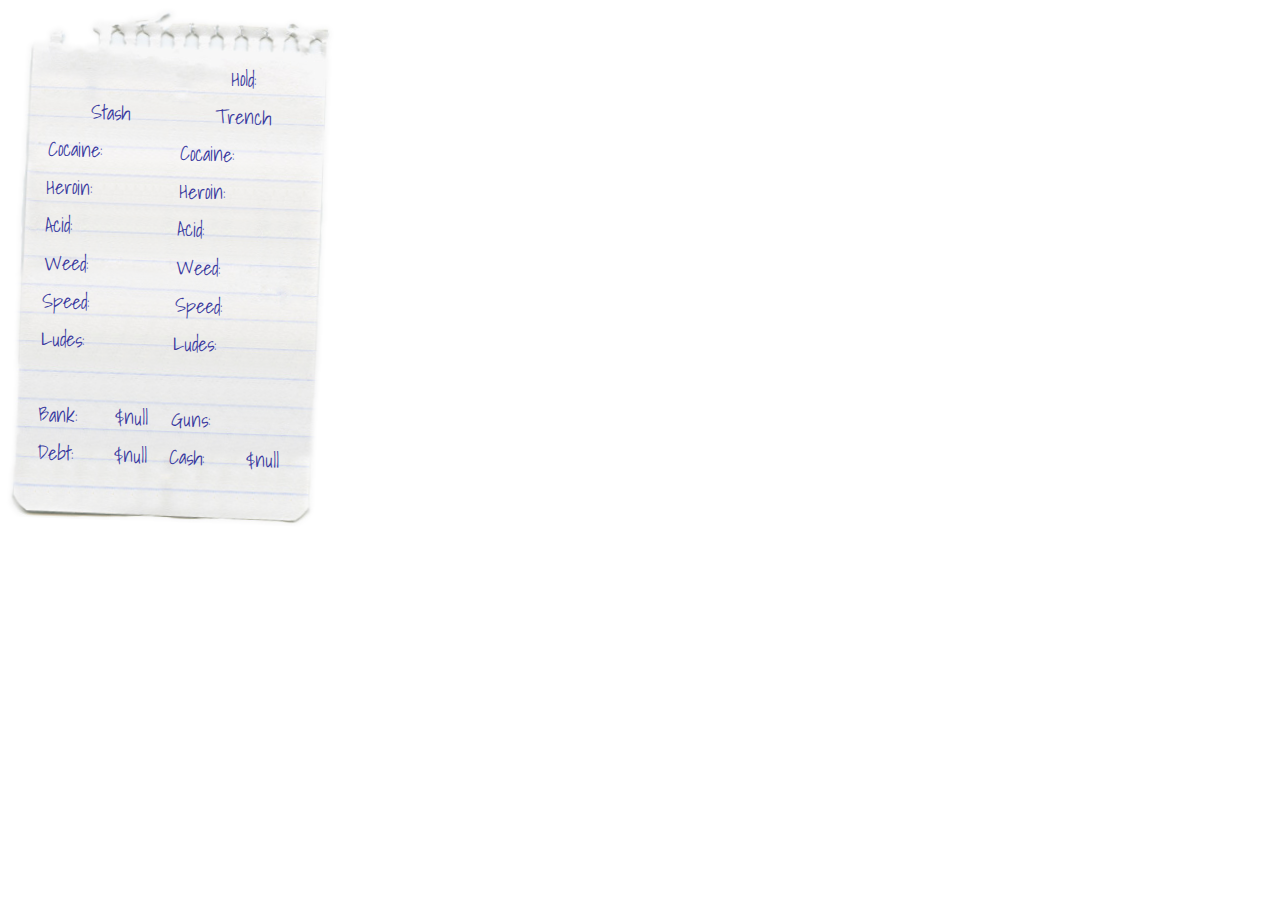
<file: index.html>
<!-- https://phantomjscloud.com/api/browser/v2/a-demo-key-with-low-quota-per-ip-address/?request={content:"<h1>hello-world</h1>",renderType:"jpg"} -->
<!DOCTYPE html>
<html>
  <head>
    <title>Drug Wars Test</title>
    <link rel="stylesheet" type="text/css" href="styles.css">
    <script src="//code.jquery.com/jquery-1.12.0.min.js"></script>
    <script src="parser.js"></script>
    <link href="https://fonts.googleapis.com/css?family=Shadows+Into+Light" rel="stylesheet">
  </head>
  <body>
    <div class="table-container">
      <table class="main-table">
        <thead>
          <tr>
            <th colspan="4"><span id="date"></span></th>
            <th colspan="2"></th>
            <th colspan="4">Hold: <span id="hold"></span></th>
          </tr>
          <tr>
            <th colspan="4">Stash</td>
            <th colspan="2" id="location"></td>
            <th colspan="4">Trench</td>
          </tr>
        </thead>
          <tr>
            <td rowspan="9"></td>
            <td>Cocaine:</td>
            <td id="cocaineStash"></td>
            <td colspan="2" rowspan="9"></td>
            <td colspan="2" rowspan="9"></td>
            <td>Cocaine:</td>
            <td id="cocaineHold"></td>
            <td rowspan="9"></td>
          </tr>
          <tr>
            <td>Heroin:</td>
            <td id="heroinStash"></td>
            <td>Heroin:</td>
            <td id="heroinHold"></td>
          </tr>
          <tr>
            <td>Acid:</td>
            <td id="acidStash"></td>
            <td>Acid:</td>
            <td id="acidHold"></td>
          </tr>
          <tr>
            <td>Weed:</td>
            <td id="weedStash"></td>
            <td>Weed:</td>
            <td id="weedHold"></td>
          </tr>
          <tr>
            <td>Speed:</td>
            <td id="speedStash"></td>
            <td>Speed:</td>
            <td id="speedHold"></td>
          </tr>
          <tr>
            <td>Ludes:</td>
            <td id="ludesStash"></td>
            <td>Ludes:</td>
            <td id="ludesHold"></td>
          </tr>
          <tr>
            <td></td>
            <td></td>
            <td></td>
            <td></td>
          </tr>
          <tr>
            <td>Bank:</td>
            <td id="bank"></td>
            <td>Guns:</td>
            <td id="guns"></td>
          </tr>
          <tr>
            <td>Debt:</td>
            <td id="debt"></td>
            <td>Cash:</td>
            <td id="cash"></td>
          </tr>
        </table>
    </div>
  </body>
</html>
</file>
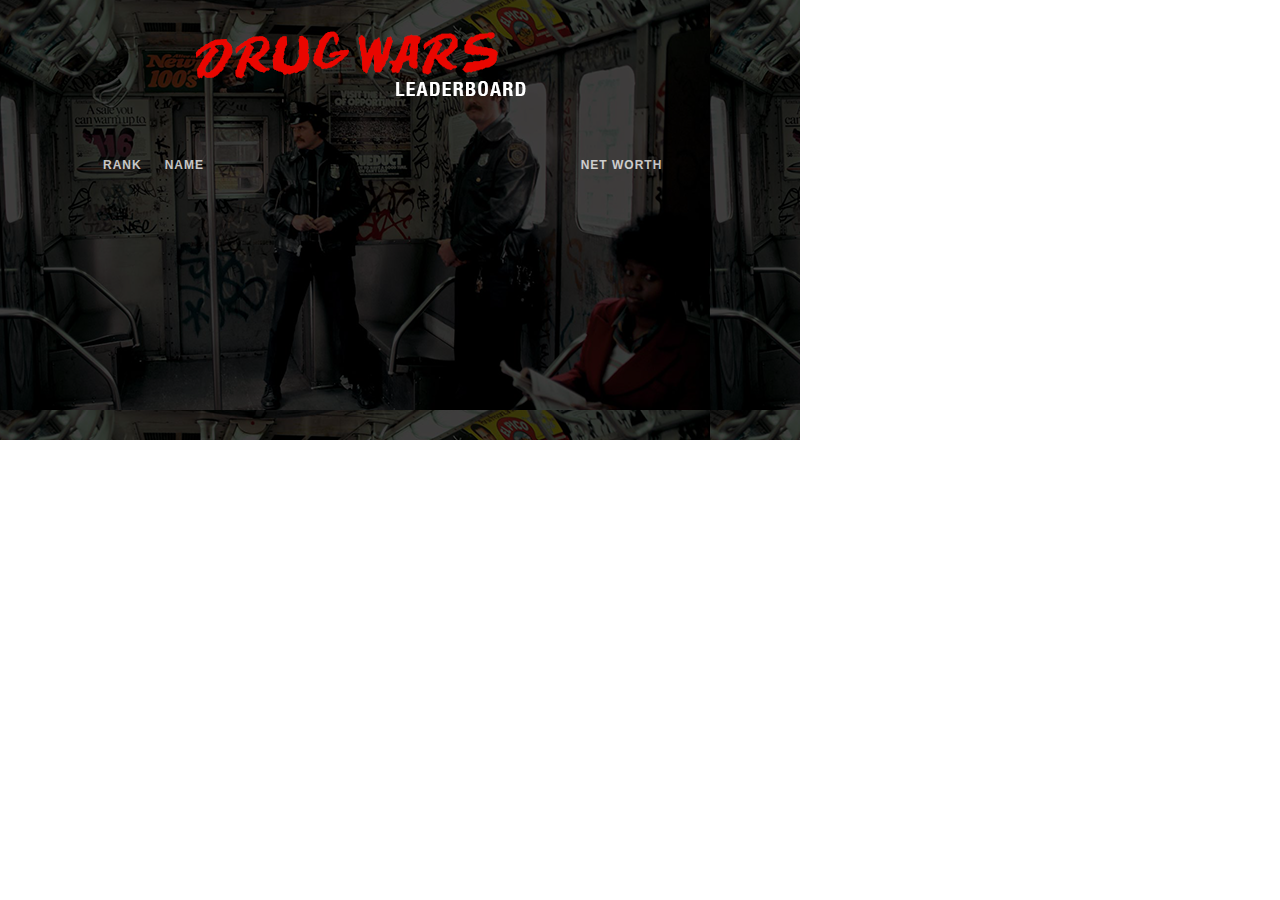
<file: leaderboard/index.html>
<!DOCTYPE html>
<html lang="en">

<head>
  <meta charset="utf-8">
  <meta name="viewport" content="width=device-width">
  <title>repl.it</title>
  <script src="https://code.jquery.com/jquery-3.1.0.min.js" integrity="sha256-cCueBR6CsyA4/9szpPfrX3s49M9vUU5BgtiJj06wt/s=" crossorigin="anonymous"></script>
  <script src="index.js"></script>
  <link rel="stylesheet" href="index.css">
</head>
<body>
  <div class="container">
    <table id="table1">
      <thead>
        <tr>
          <th class="column1">Rank</th>
          <th class="column2">Name</th>
          <th class="column3">Net Worth</th>
        </tr>
      </thead>
    </table>
  </div>
</body>
</html>
</file>
<file: styles.css>
body {
  margin: 0;
  padding: 0;
}

.table-container {
  display: table;
  transform: rotate(2deg);
}

.main-table {
    font-family: 'Shadows Into Light', cursive;
    font-size: 20px;
    line-height: 26px;
    color: #3a3a9f;
    background-image: url(images/paper.png);
    background-repeat: no-repeat;
    padding: 62px 40px 40px;
    width: 343px;
    height: 421px;
}

.main-table td {
  padding: 0;
  margin: 0;
  border-spacing: 0;
  border-collapse: collapse;
}

.main-table th {
  font-weight: normal;
  padding: 0;
  margin:0;
}

tr {
    height: 36px;
    vertical-align: top;
}
</file>
<file: leaderboard/index.css>
body {
    margin: 0;
    padding: 0;
    font-family: Helvetica;
    color: white;
}

.container {
    width: 800px;
    height: 440px;
    background-image: url(images/leaderboard_bg.png);
}

#table1 {
    width: 75%;
    height: 50%;
    margin: auto;
    padding-top: 110px;
}

thead {
    font-size: .75em;
    text-transform: uppercase;
    letter-spacing: 1px;
    opacity: .75;
}

th {
    padding-right: 20px;
    text-align: left;
}

td {
    padding: 2px 10px 2px 2px;
    border-bottom: 1px rgba(255, 255, 255, 0.25) solid;
}

.column1 {
    width: 10%;
}

.column2 {
    width: 70%;
}

.column3 {
    width: 20%;
}
</file>
